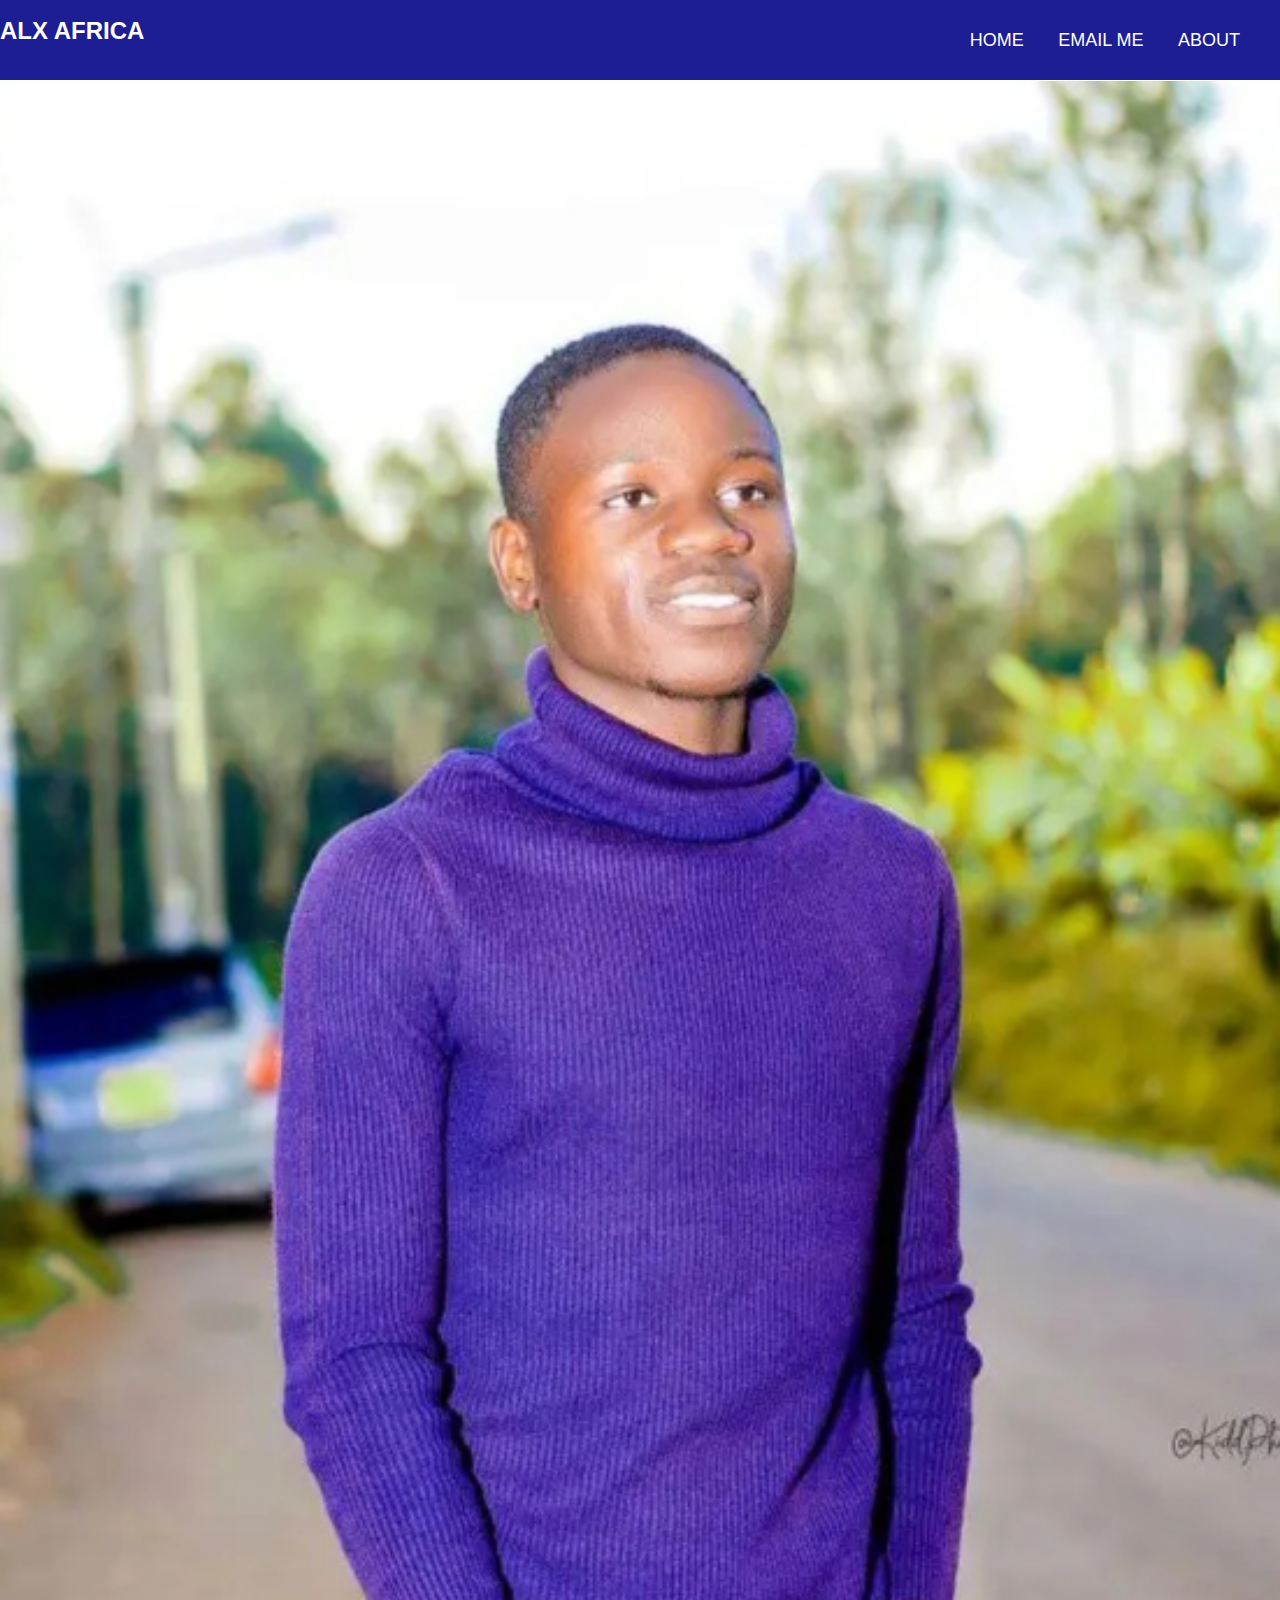
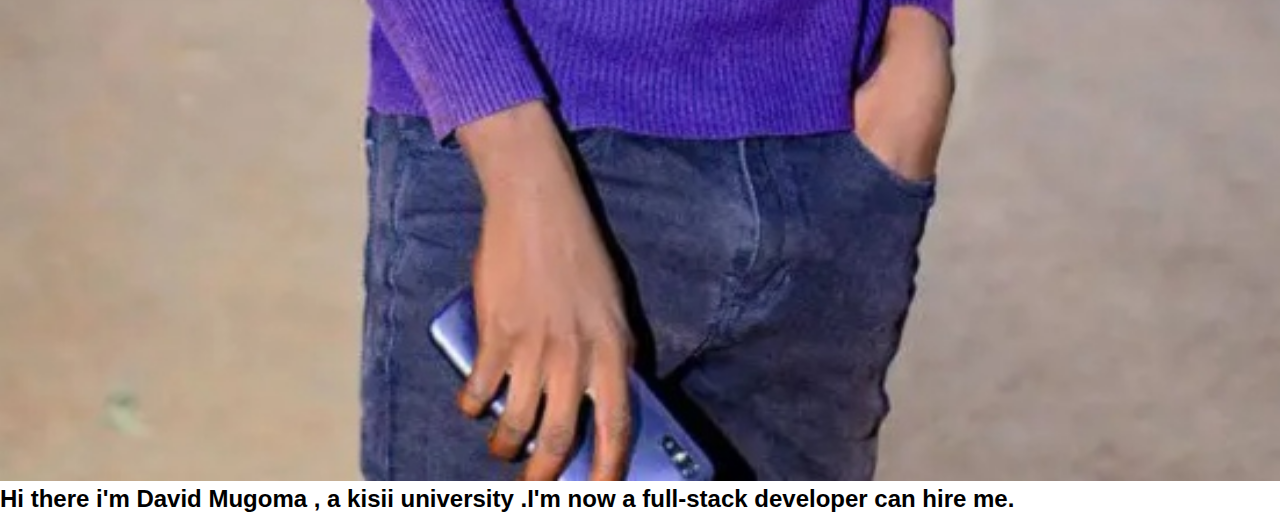
<file: index.html>
<!DOCTYPE html>
<html lang="en">
<head>
    <meta charset="UTF-8">
    <meta http-equiv="X-UA-Compatible" content="IE=edge">
    <meta name="viewport" content="width=device-width, initial-scale=1.0">
    <title>Document</title>
    <link rel="stylesheet" href="https://cdnjs.cloudflare.com/ajax/libs/font-awesome/5.15.0/css/all.min.css" integrity="sha512-BnbUDfEUfV0Slx6TunuB042k9tuKe3xrD6q4mg5Ed72LTgzDIcLPxg6yI2gcMFRyomt+yJJxE+zJwNmxki6/RA==" crossorigin="anonymous" referrerpolicy="no-referrer" />
    <link rel="stylesheet" href="style.css">
</head>
<body>
    
    <nav>
        <input type="checkbox" id="check">
        <label for="check">
         <i class="fa fa-bars" id="btn" aria-hidden="true"></i>
        <i class="fa fa-times" id="cancel" aria-hidden="true"></i>
    
        </label>
        
        
        <h2>ALX AFRICA</h2> 
        <ul>
               <li><a href="home.html">home</a></li>
                <li><a href="mailto:mugomadavid24@gmail.com">email me</a></li>
                <li><a href="cod.html">about</a></li>
                
            
        </ul> 
    </nav>

    <div class="img">
        <img src="David2.jpg" alt="">
    </div>
    
    <div class="main">
        <H2> Hi there i'm David  Mugoma , a kisii university .I'm now a full-stack developer can hire me.</H2>
    </div>
    <script src="index.js"></script>
   </body>
</html>
</file>
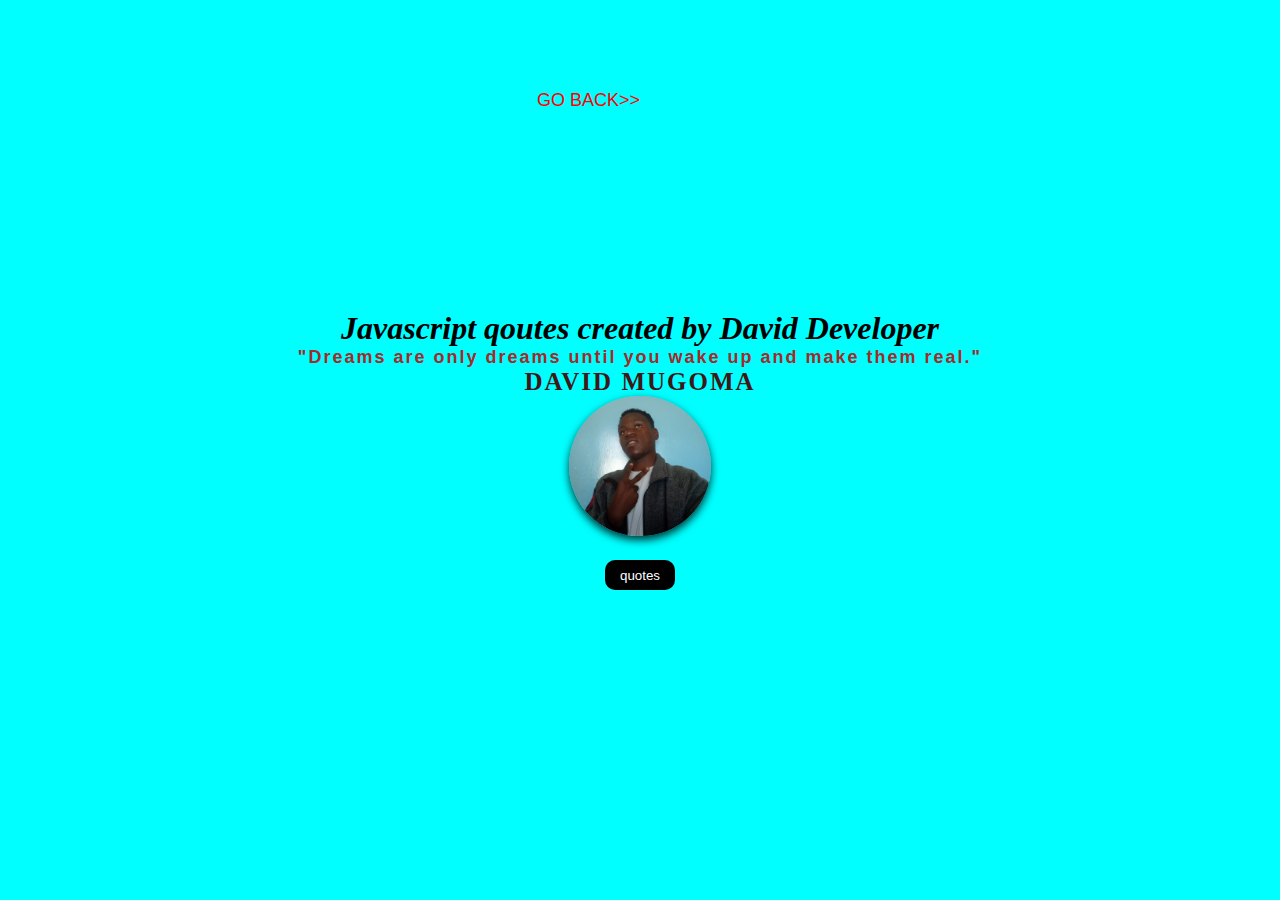
<file: display.html>
<!DOCTYPE html>
<html lang="en">
<head>
    <meta charset="UTF-8">
    <meta http-equiv="X-UA-Compatible" content="IE=edge">
    <meta name="viewport" content="width=device-width, initial-scale=1.0">
    <title>Document</title>
    <link rel="stylesheet" href="https://cdnjs.cloudflare.com/ajax/libs/font-awesome/5.15.0/css/all.min.css" integrity="sha512-BnbUDfEUfV0Slx6TunuB042k9tuKe3xrD6q4mg5Ed72LTgzDIcLPxg6yI2gcMFRyomt+yJJxE+zJwNmxki6/RA==" crossorigin="anonymous" referrerpolicy="no-referrer" />
   <link rel="stylesheet" href="display.css">
   
</head>
<body>

     <div class="container">
      <a href="index.html">GO BACK>></a>       
        <h1 ><i>Javascript qoutes created by David Developer</i></h1>
     <div class="ma"><p ><span class="quote"> "Dreams are only dreams until you wake up and make them real."</span></p>
     </div>
        <div class="person">DAVID MUGOMA</div>
        
         <div class="img">
        
             <img  class="jpg" src="me.jpg" alt="">
          </div>
        <div>
           <button class="btn">quotes</button>
       </div></div>
       
     <script src="display.js"></script>
   </body>

</html>
</file>
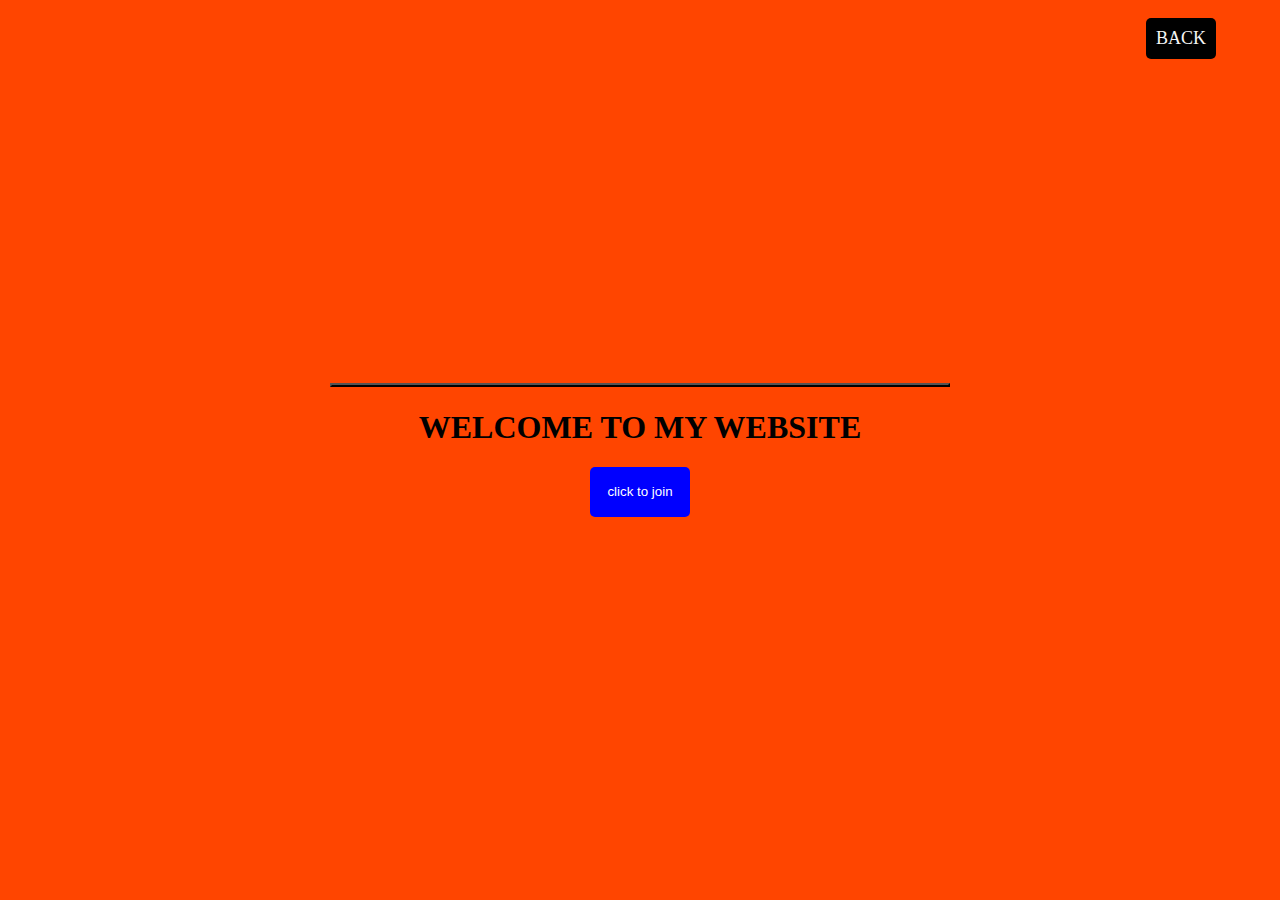
<file: home.html>
<!DOCTYPE html>
<html lang="en">
<head>
    <meta charset="UTF-8">
    <meta http-equiv="X-UA-Compatible" content="IE=edge">
    <meta name="viewport" content="width=device-width, initial-scale=1.0">
    <title>Document</title>
    <link rel="stylesheet" href="home.css">
</head>
<body>
     <div  class="containerl  "> 
       
        <BUtton>
            <a href="index.html">BACK</a>
        </BUtton>
       
        <h1>WELCOME TO MY WEBSITE</h1>
        
        <button class="b" > click to join</button>
        
       </div>
       
        <div class="contain pro ">
            <h2>login here</h2>
            <form action="display.html">
                <label for="email"> Your Email</label><br>
                <input type="email"  placeholder="Enter your email " maxlength="50"><br>
                <button class="btn">submit</button>
    
            </form>
           
                   </div>
        <script src="home.js"></script>

</body>
</html>
</file>
<file: style.css>
body{
    font-family:sans-serif;
    
}
*{
    margin:0;
    padding: 0;
    list-style: none;
    text-decoration: none;
}
nav{
    background-color: rgb(29, 29, 148);
    height: 80px;
    z-index: 1;
}

nav h2{
    width: 150px;
    position: absolute;
    top:17px;
    color:white
}
nav ul{
    float:right;
    margin-right: 25px;
}
nav ul li{
    display: inline-block;
    line-height: 80px;
    margin:0 15px;
}
nav ul li a{
    position:relative;
    color:white;
    text-transform: uppercase;
    font-size: 18px;
}
nav ul li a:before{
    position:absolute;
    content: '';
    left:0;
    bottom: 0;
    height: 3px;
    width: 150%;
}
nav ul li a:hover:before{
    transform: scaleX(1);
    transform-origin: left;
}

label #btn,
label #cancel{
    color: white;
    font-size: 30px;
    line-height: 80px;
    float: right;
    margin-right: 40px;
    cursor:pointer;
   display: none;
}
#check{
    display:none;
}
.co{
background-color: yellowgreen;
width: 100%;
height: 100vh;
display:flex;
justify-content: center;
text-align: center;



}
img{
    width: 100%;
    
}
.main{
font-family: Arial, Helvetica, sans-serif;
}


@media (max-width:994px){
    nav h2{
        left:8%;
        top:20px;
        width: 130px;
    }
    nav ul li a{
        font-size: 17px;
    }
}
@media (max-width:860px){
    label #btn{
        display:block;
    }

    ul{
        position: fixed;
        width:40%;
        height:100VH;
        background-color: green;
        top:80px;
        left:-100%;
        text-align: center;
        transition: all .5s;
    }

    nav ul li{
        display: block;
        margin:20px 0px;
        line-height: 30px;
    }
    #check:checked ~ ul{
       left:0;
    }
    #check:checked ~ label #btn{
        display: none;
    }
    #check:checked ~label #cancel{
        display:block;
    }

}
</file>
<file: display.css>
*{
    margin: 0;
    padding: 0;
    box-sizing: border-box;

}

 a{
    position: absolute;
    top:10%;
    right: 50%;
    text-decoration: none;
    transform: uppercase;
    color:red;
    font-family: roboto,arial;
    font-size: large;
}


.container{
    margin-top: 0;
    display: flex;
    flex-direction: column;
    height: 100vh;
    justify-content: center;
    text-align: center;
    text-align: center;
    background-color: aqua;
    

}


.person{
    font-family: cursive;
    font-size: 25px;
    color: rgb(63, 23, 23);
    letter-spacing: 2px;
    font-weight: bold;
    
}
.quote{
    
    font-family:Arial, Helvetica, sans-serif;
    letter-spacing: 2px;
    font-size: large;
    font-style: normal;
    font-weight: bold;
    color:brown;

    
}
.btn{
    
    background-color: black;
    border: none;
    width: 70px;
    height: 30px;
    color: white;
    border-radius: 10px;
    cursor: pointer;
    margin-top: 20px;
}

.btn:hover{
background-color: blueviolet;



}
    
img{
    
    height: 140px;
    border-radius: 70px ;
    border: 100px;
    box-shadow: 0 4px 8px rgba(0, 0, 0, 0.8);


}
</file>
<file: home.css>
*{
    box-sizing: border-box;
    padding: 0%;
    
}


body{
    margin: 0;
    list-style: none;

   
}
button{
    background-color: aqua;
    color: blue;
    width: 50%;
}

button a{
    background-color: black;
    color: whitesmoke;
    border:none;
    padding: 10px;
    border-radius: 5px;
    font-family: cursive;
    font-size: large;
    text-decoration: none;
    
    position:absolute;
    top:2%;
    right: 5%;
}
.containerl{
    height: 100vh;
    display: flex;
    flex-direction: column;
    justify-content: center;
    align-items: center;
    text-align: center;
    background-color: orangered;
    background-repeat: no-repeat;
    background-size:cover;
    background-position: center center ;
    padding: 20px;
    position: relative;
    

    
}
.active.containerl{
    filter: blur(10px) brightness(.7);
}



    


.b{
    padding: 5px 10px;
    background-color: blue;
    color:white;
    width: 100px;
    height: 50px;
    border: none;
    border-radius: 5px;
    box-shadow: 0px 4px 8px rgba(0, 0, 0, 0.3s);
    cursor: pointer;
    
    
}


.contain{
    background-color:aqua;
    display: flex;
    flex-direction: column;
    justify-content: center;
    align-items: center;
    width: 300px;
    height:200px;
    position: fixed;
    top: 50%;
    left: 50%;
    border: none;
    border-radius: 20px;
    box-shadow: 0 8px 16px rgba(0, 0, 0, 0.3s);
    transform: translate(-50%,-50%);
    padding: 10px;
    

}

.pro{
    visibility: hidden;
    
    top:45%;
    opacity: 2;
}

.btn{
    margin-top: 10px;
    width:100px;
    height:50px;
    background-color: orangered;
    cursor: pointer;
    border-radius: 4px;

}

input{
    
    border-radius: 5px;
    width: 200px;
    margin-top: 10px;
    padding: 10px;
    text-align: center;
    
}

input::placeholder{
    color: red;
}
</file>
